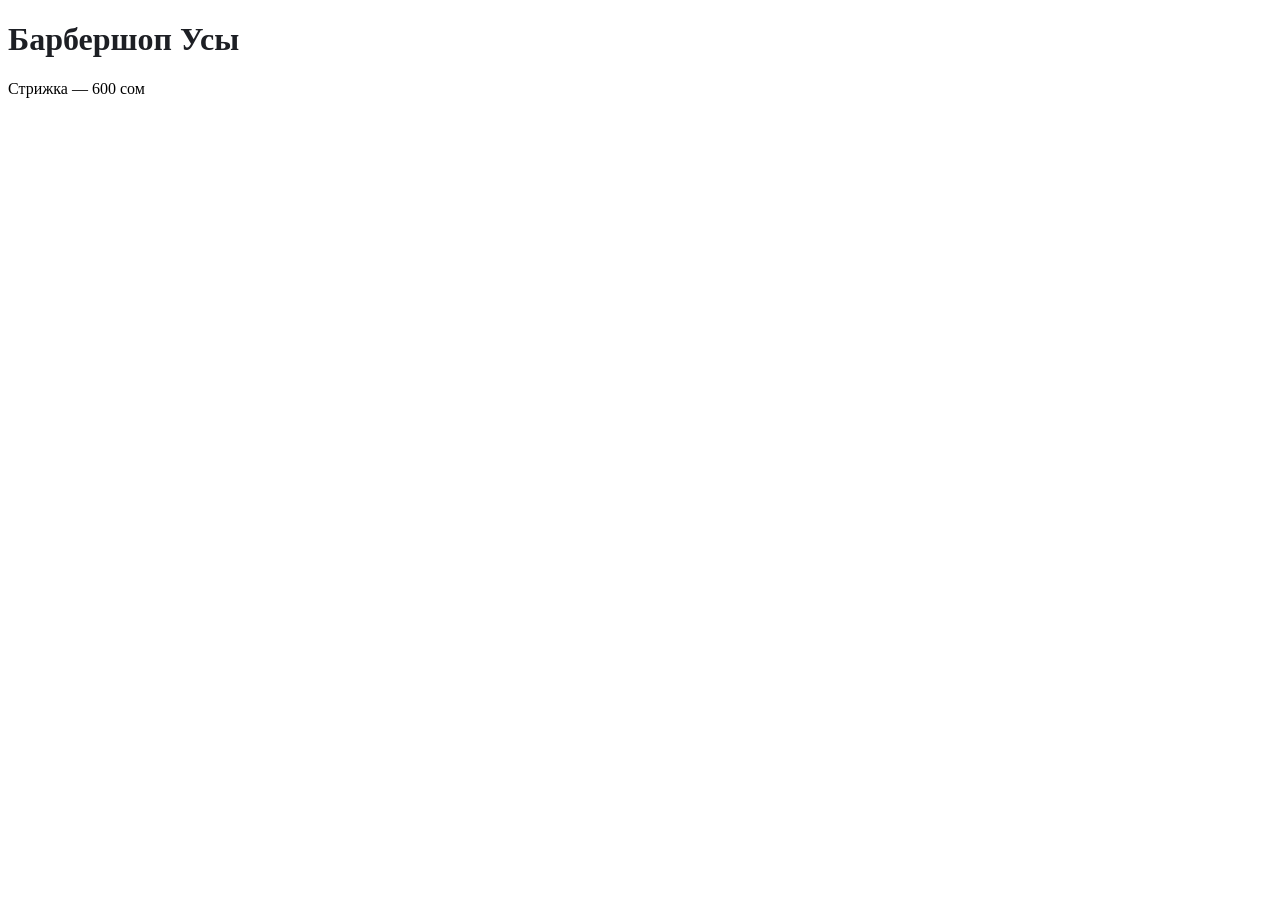
<file: index.html>
<!doctype html>
<html lang="ru">
<head>
  <meta charset="UTF-8">
  <meta name="viewport" content="width=device-width, initial-scale=1.0">
  <title>Барбершоп Усы</title>
  <link rel="stylesheet" href="style.css">
</head>
<body>
  <h1>Барбершоп Усы</h1>
  <p>Стрижка — 600 сом</p>
</body>
</html>
</file>
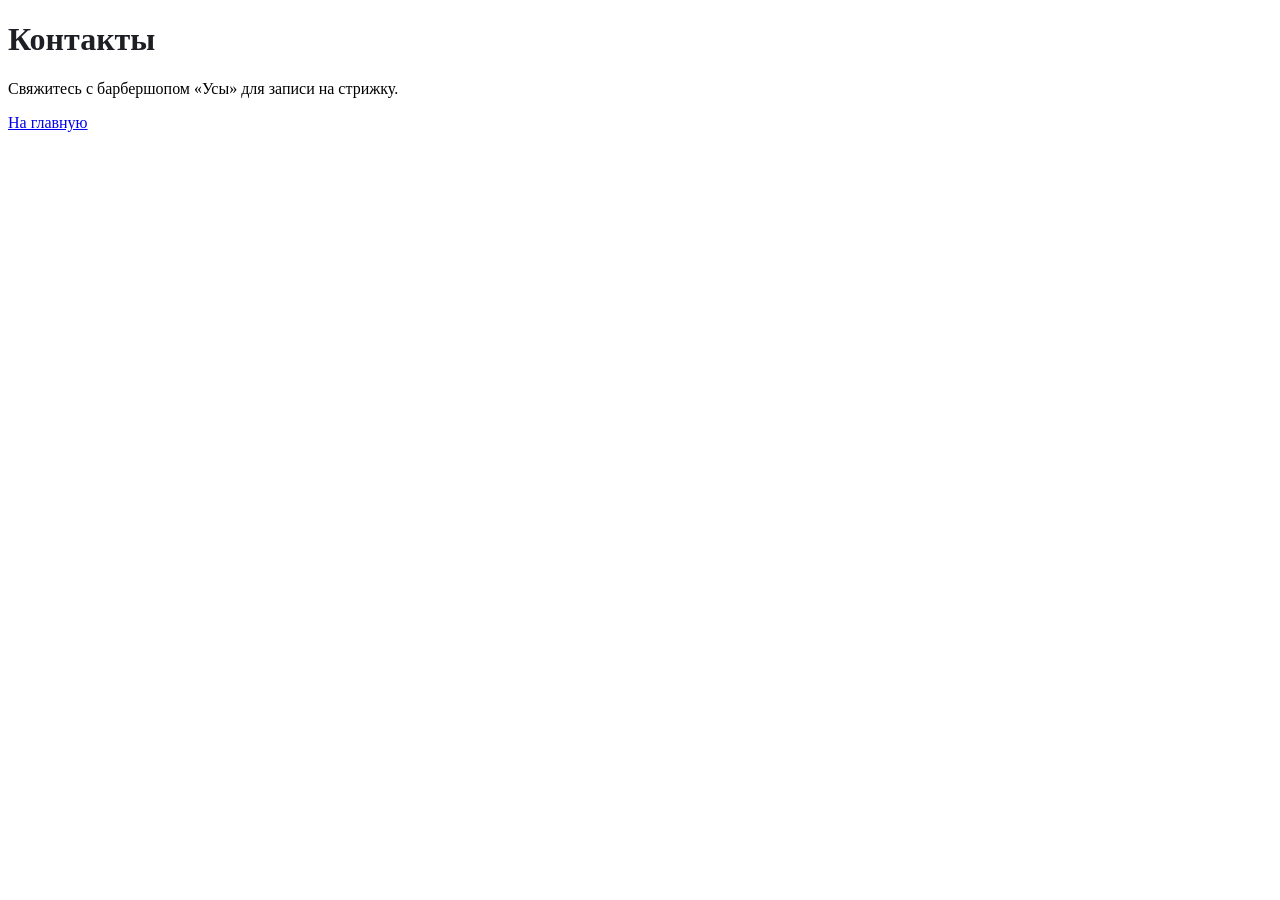
<file: contacts.html>
<!doctype html>
<html lang="ru">
<head>
  <meta charset="UTF-8">
  <meta name="viewport" content="width=device-width, initial-scale=1.0">
  <title>Контакты — Барбершоп Усы</title>
  <link rel="stylesheet" href="style.css">
</head>
<body>
  <h1>Контакты</h1>
  <p>Свяжитесь с барбершопом «Усы» для записи на стрижку.</p>
  <a href="index.html">На главную</a>
</body>
</html>
</file>
<file: style.css>
h1 {
  color: #1d1f24;
}
</file>
